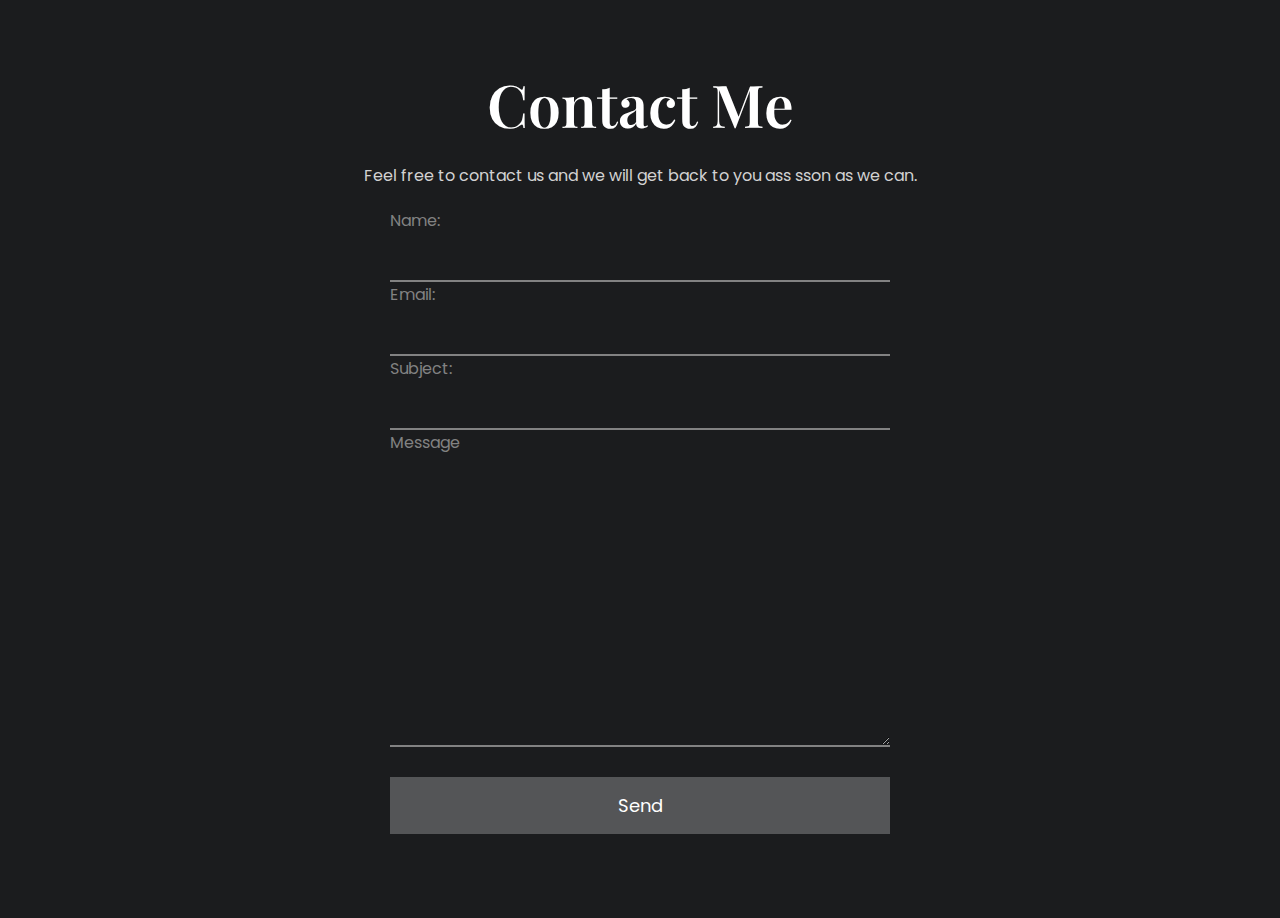
<file: source code/hire.html>
<!DOCTYPE html>
<html lang="en">
<head>
    <meta charset="UTF-8">
    <meta http-equiv="X-UA-Compatible" content="IE=edge">
    <meta name="viewport" content="width=device-width, initial-scale=1.0">
    <title>Contact form</title>
    <link href="https://fonts.googleapis.com/css2?family=Playfair+Display:wght@600&family=Poppins&display=swap" rel="stylesheet">
    <link rel="stylesheet" href="hire.css">
</head>
<body>
    <div class="container">
        <h1>Contact Me</h1>
        <p>Feel free to contact us and we will get back to you ass sson as we can.</p>
        <form action="mail.php" method="POST">
            <label for="name">Name:</label>
            <input type="text" name="name" id="name">
            <label for="email">Email:</label>
            <input type="email" name="email" id="email">
            <label for="subject">Subject:</label>
            <input type="text" name="subject" id="subject">
            <label for="message">Message</label>
            <textarea name="message" cols="30" rows="10"></textarea>
            <input type="submit" value="Send">
        </form>
    </div>
</body>
</html>
</file>
<file: source code/hire.css>
* {
    margin: 0;
    padding: 0;
    box-sizing: border-box;
}

body {
    background: #1b1c1e;
    text-align: center;
}

h1 {
    font-family: 'Playfair Display',
        serif;
    font-size: 59px;
    color: white;
    font-weight: 600;
    padding-bottom: 20px;
}

p {
    color: #d2d2d2;
}

p,
input,
textarea,
label {
    font-family: 'Poppins',
        sans-serif;
}

.container {
    max-width: 1320px;
    margin: 0 auto;
    padding: 5%;
}

form {
    max-width: 500px;
    margin: 0 auto;
    text-align: left;
    padding: 20px 0;
}

input,
textarea,
label {
    display: block;
    margin: 0 auto;
    width: 100%;
    color: #828282;
}

input,
textarea {
    background-color: transparent;
    border: 0;
    border-bottom: 2px solid #828282;
}

input[type=submit] {
    background-color: #545557;
    padding: 15px 0;
    color: white;
    font-size: 18px;
    border-bottom: none;
    margin-top: 30px;
    cursor: pointer;
    transition: all .3s ease;
}

input[type=submit]:hover {
    background: #FFF;
    color: #1b1c1e;
}

input,
textarea {
    color: white;
    font-size: 18px;
    padding: 10px;
}

input:focus,
textarea:focus {
    outline: 1px solid #828282;
}

a {
    color: #828282;
    font-style: italic;
}

a:hover {
    color: #fff;
}
</file>
